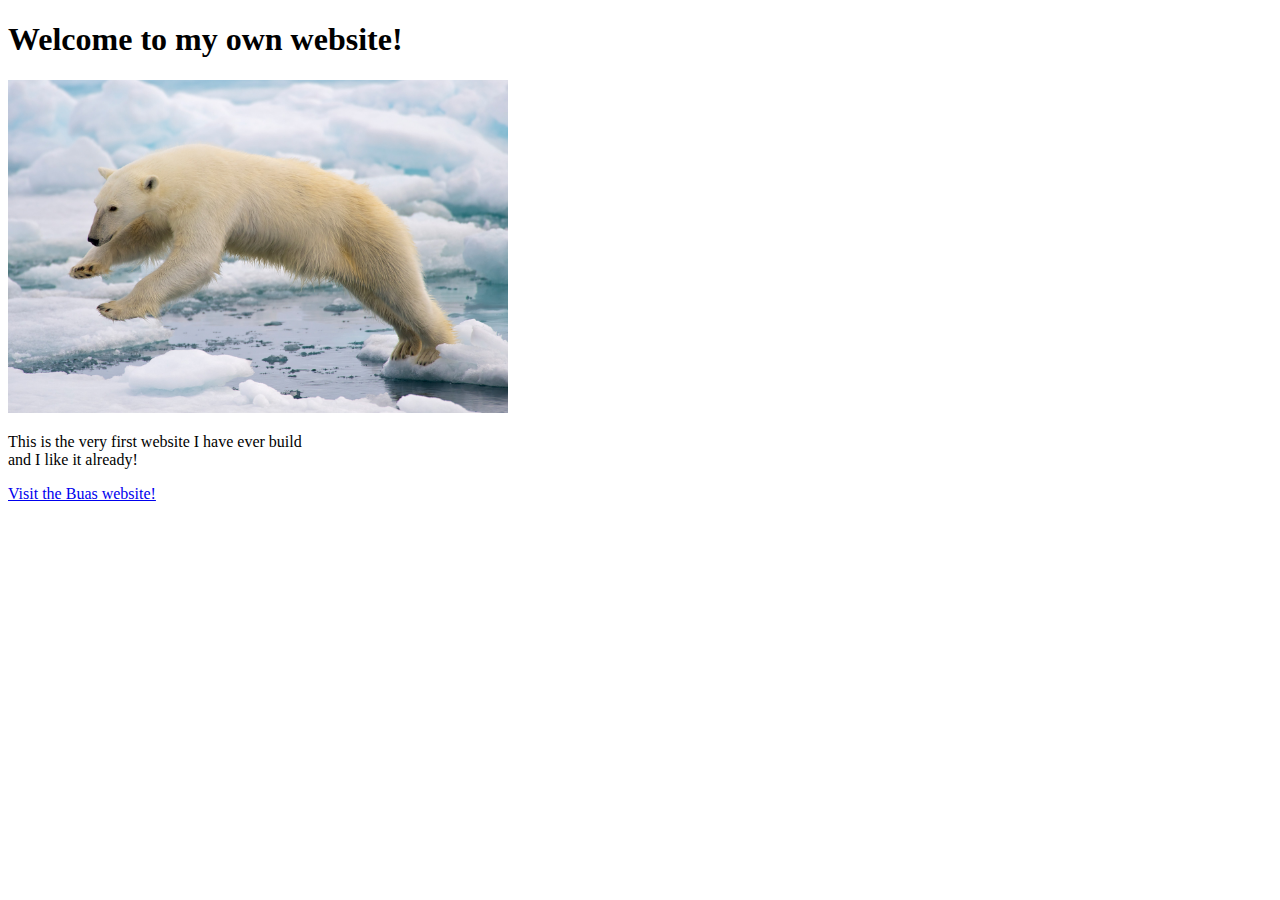
<file: my-project.html>
<!DOCTYPE html>
<html>
	<head>
		<meta charset="UTF-8">
		<title>Thymo's first website</title>
	</head>

	<body>
	  		<h1>Welcome to my own website!</h1>
			<img src="images/polarbear.jpg" alt="Ice bear" width="500" height="333">
			<br>
			<p>This is the very first website I have ever build <br> and I like it already!</p>
			<a href="https://www.buas.nl" target="blank">Visit the Buas website!</a>
	</body>
</html>
</file>
